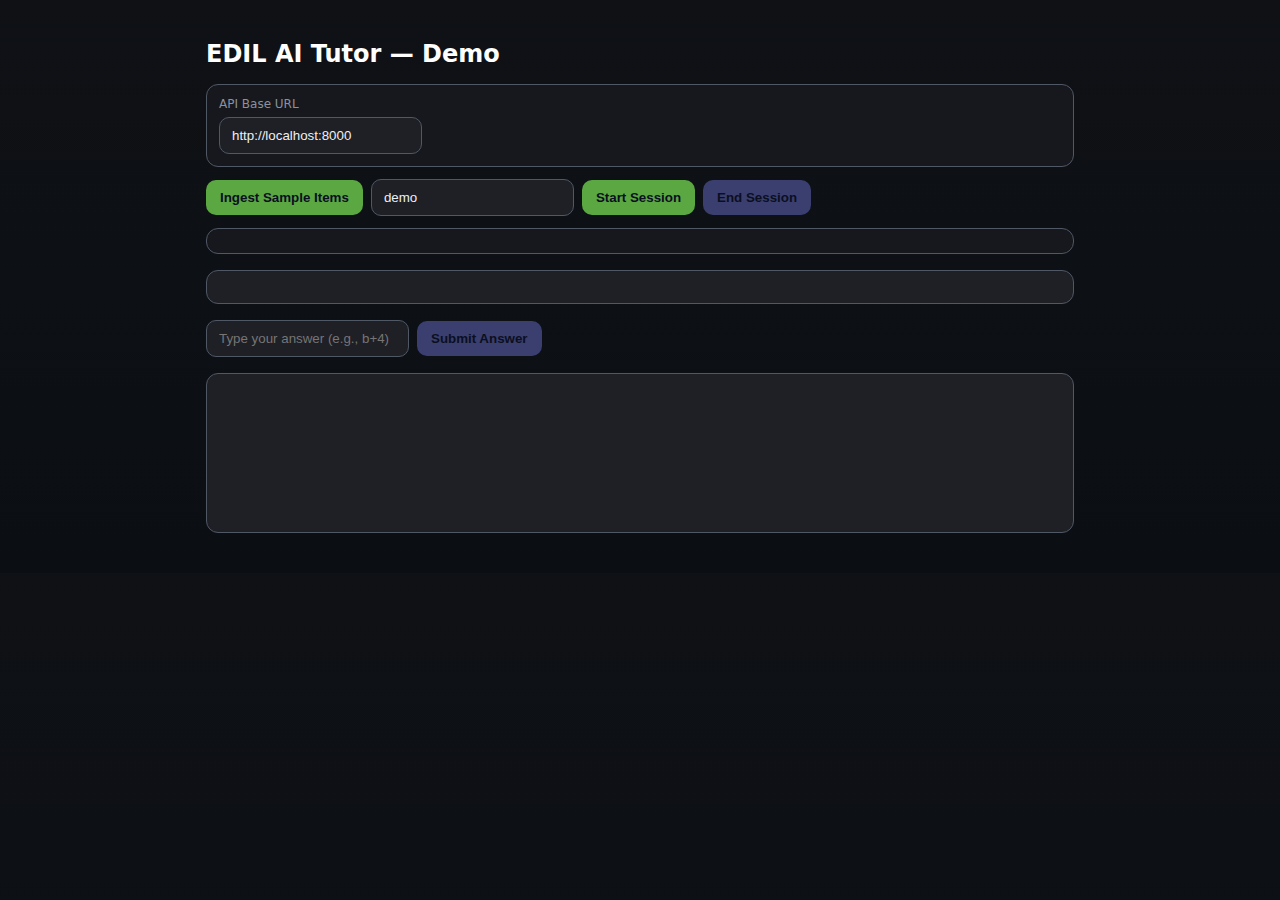
<file: webui/index.html>
<!doctype html>
<html lang="en">
  <head>
    <meta charset="utf-8" />
    <meta name="viewport" content="width=device-width, initial-scale=1" />
    <title>EDIL Tutor Demo UI</title>
    <link rel="stylesheet" href="styles.css" />
  </head>
  <body>
    <div class="container">
      <h1>EDIL AI Tutor — Demo</h1>
      <div class="card">
        <label>API Base URL</label>
        <input id="apiUrl" type="text" value="http://localhost:8000" />
      </div>
      <div class="row">
        <button id="btnIngest">Ingest Sample Items</button>
        <input id="learnerId" type="text" placeholder="learner id" value="demo" />
        <button id="btnStart">Start Session</button>
        <button id="btnEnd" disabled>End Session</button>
      </div>
      <div id="sessionInfo" class="card small"></div>
      <div id="prompt" class="prompt"></div>
      <div class="row">
        <input id="answer" type="text" placeholder="Type your answer (e.g., b+4)" />
        <button id="btnSubmit" disabled>Submit Answer</button>
      </div>
      <div id="hint" class="hint"></div>
      <pre id="log" class="log"></pre>
    </div>
    <script src="script.js"></script>
  </body>
  </html>
</file>
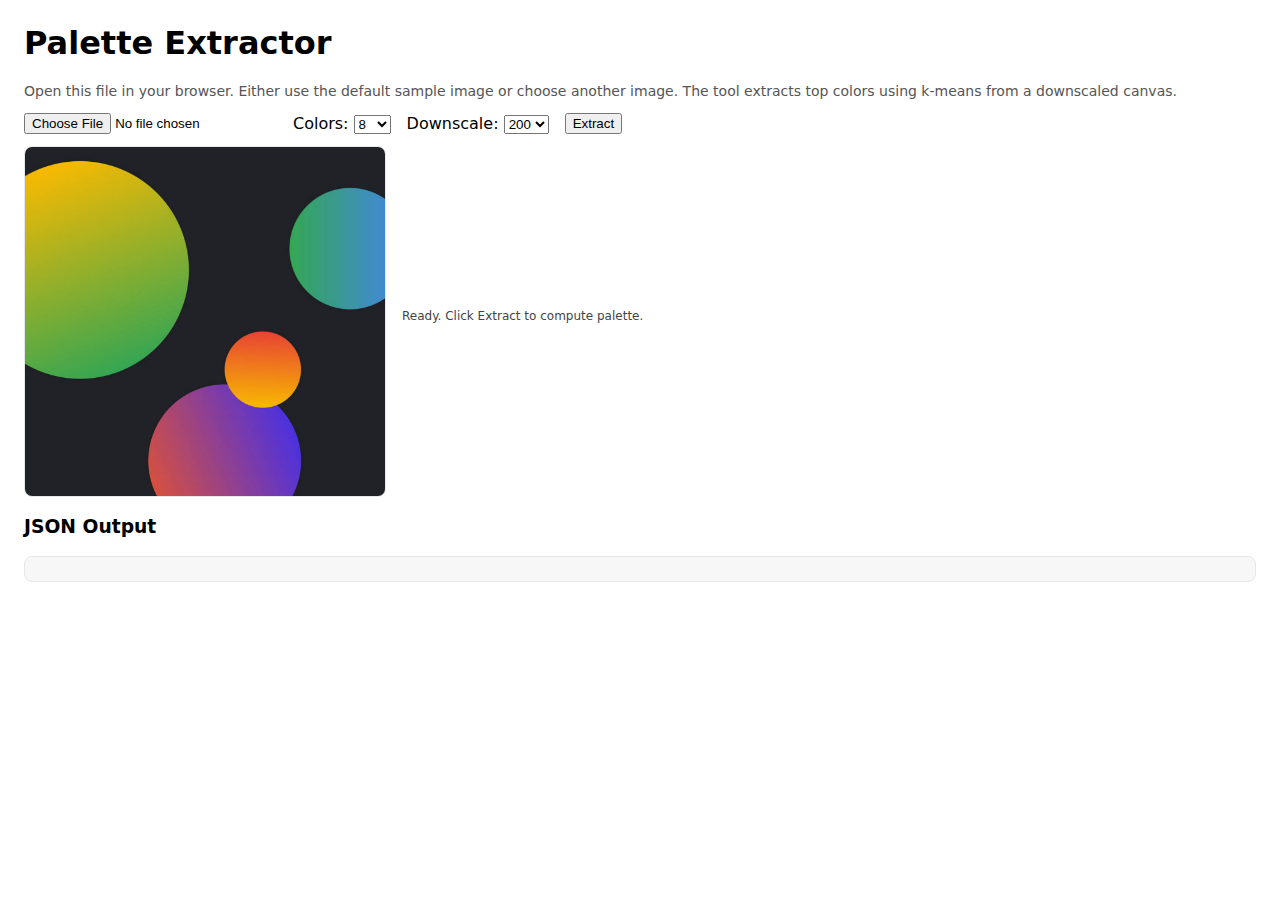
<file: tools/palette_extractor.html>
<!doctype html>
<html lang="en">
  <head>
    <meta charset="utf-8" />
    <meta name="viewport" content="width=device-width, initial-scale=1" />
    <title>Palette Extractor</title>
    <style>
      body { font-family: ui-sans-serif, system-ui, -apple-system, Segoe UI, Roboto, Arial; margin: 24px; }
      .row { display: flex; gap: 16px; align-items: center; flex-wrap: wrap; }
      .swatch { width: 96px; height: 72px; border-radius: 8px; border: 1px solid #00000020; position: relative; }
      .swatch span { position: absolute; left: 8px; bottom: 8px; font-size: 12px; color: #000; text-shadow: 0 1px 2px #ffffffa0; background: #ffffffd0; padding: 2px 4px; border-radius: 4px; }
      .grid { display: grid; grid-template-columns: repeat(auto-fill, minmax(96px, 1fr)); gap: 12px; margin-top: 12px; }
      .meta { font-size: 12px; color: #444; }
      canvas { display: none; }
      .hint { color: #555; font-size: 14px; }
      .code { white-space: pre; background: #f7f7f8; padding: 12px; border-radius: 8px; border: 1px solid #e5e7eb; }
    </style>
  </head>
  <body>
    <h1>Palette Extractor</h1>
    <p class="hint">Open this file in your browser. Either use the default sample image or choose another image. The tool extracts top colors using k-means from a downscaled canvas.</p>
    <div class="row">
      <input type="file" id="file" accept="image/*" />
      <label>
        Colors:
        <select id="k">
          <option>6</option>
          <option selected>8</option>
          <option>10</option>
          <option>12</option>
        </select>
      </label>
      <label>
        Downscale:
        <select id="size">
          <option>128</option>
          <option selected>200</option>
          <option>256</option>
          <option>320</option>
        </select>
      </label>
      <button id="run">Extract</button>
    </div>
    <div class="row" style="margin-top:12px">
      <img id="img" alt="sample" style="max-width: 360px; border-radius: 8px; border:1px solid #e5e7eb" src="../sample-theme.jpg" />
      <div>
        <div id="info" class="meta"></div>
        <div id="palette" class="grid"></div>
      </div>
    </div>
    <h3>JSON Output</h3>
    <div id="json" class="code"></div>
    <canvas id="cv"></canvas>
    <script>
      const img = document.getElementById('img');
      const file = document.getElementById('file');
      const kSel = document.getElementById('k');
      const sizeSel = document.getElementById('size');
      const runBtn = document.getElementById('run');
      const cv = document.getElementById('cv');
      const info = document.getElementById('info');
      const paletteEl = document.getElementById('palette');
      const jsonEl = document.getElementById('json');

      file.addEventListener('change', (e) => {
        const f = e.target.files?.[0];
        if (f) {
          const url = URL.createObjectURL(f);
          img.src = url;
        }
      });

      function hex([r,g,b]){ return '#' + [r,g,b].map(v=>v.toString(16).padStart(2,'0')).join(''); }
      function dist2(a,b){ let d0=a[0]-b[0], d1=a[1]-b[1], d2=a[2]-b[2]; return d0*d0+d1*d1+d2*d2; }

      function kmeans(points, k=8, iters=12){
        // init: pick k random points
        const centroids = [];
        const used = new Set();
        while(centroids.length < k){
          const idx = Math.floor(Math.random()*points.length);
          if(!used.has(idx)) { used.add(idx); centroids.push(points[idx].slice()); }
        }
        let labels = new Array(points.length).fill(0);
        for(let t=0;t<iters;t++){
          // assign
          for(let i=0;i<points.length;i++){
            let best=0, bd=Infinity; const p=points[i];
            for(let c=0;c<k;c++){
              const d = dist2(p, centroids[c]);
              if(d<bd){ bd=d; best=c; }
            }
            labels[i]=best;
          }
          // update
          const sums = Array.from({length:k},()=>[0,0,0,0]);
          for(let i=0;i<points.length;i++){
            const c = labels[i]; const p=points[i];
            sums[c][0]+=p[0]; sums[c][1]+=p[1]; sums[c][2]+=p[2]; sums[c][3]++;
          }
          for(let c=0;c<k;c++){
            const n = Math.max(1, sums[c][3]);
            centroids[c][0]=Math.round(sums[c][0]/n);
            centroids[c][1]=Math.round(sums[c][1]/n);
            centroids[c][2]=Math.round(sums[c][2]/n);
          }
        }
        return {centroids, labels};
      }

      function extract(){
        const K = parseInt(kSel.value,10);
        const SZ = parseInt(sizeSel.value,10);
        const ctx = cv.getContext('2d', { willReadFrequently: true });
        const r = img.naturalWidth/img.naturalHeight;
        const w = SZ, h = Math.max(1, Math.round(SZ/r));
        cv.width = w; cv.height = h;
        ctx.drawImage(img, 0,0,w,h);
        const {data} = ctx.getImageData(0,0,w,h);
        const pts = [];
        for(let i=0;i<data.length;i+=4){
          const a = data[i+3]; if(a<8) continue; // skip near-transparent
          pts.push([data[i], data[i+1], data[i+2]]);
        }
        // sample to limit max points
        const MAX = 6000;
        if(pts.length > MAX){
          const step = Math.floor(pts.length / MAX);
          const sampled=[]; for(let i=0;i<pts.length;i+=step) sampled.push(pts[i]);
          pts.length=0; Array.prototype.push.apply(pts, sampled);
        }
        const {centroids, labels} = kmeans(pts, K, 10);
        // frequencies
        const freq = Array(K).fill(0);
        labels.forEach(l=>freq[l]++);
        const total = labels.length;
        const palette = centroids.map((c,i)=>({hex: hex(c), rgb: c, pct: +(freq[i]/total).toFixed(4)}));
        palette.sort((a,b)=>b.pct-a.pct);

        // render
        info.textContent = `Image ${img.naturalWidth}×${img.naturalHeight}, downscaled to ${w}×${h}. Colors=${K}.`;
        paletteEl.innerHTML = '';
        palette.forEach(p=>{
          const d=document.createElement('div'); d.className='swatch'; d.style.background=p.hex; d.title=`${p.hex} • ${(p.pct*100).toFixed(1)}%`;
          const s=document.createElement('span'); s.textContent = `${p.hex} ${(p.pct*100).toFixed(1)}%`;
          d.appendChild(s); paletteEl.appendChild(d);
        });
        jsonEl.textContent = JSON.stringify(palette, null, 2);
      }

      runBtn.addEventListener('click', extract);
      img.addEventListener('load', ()=> info.textContent = 'Ready. Click Extract to compute palette.');
      if(img.complete) info.textContent = 'Ready. Click Extract to compute palette.';
    </script>
  </body>
  </html>
</file>
<file: webui/styles.css>
:root {
  /* Brand */
  --brand-primary: #5ba843;
  --brand-secondary: #3b969d;
  --brand-accent: #6c38b8;
  --brand-accent2: #a24578;
  --brand-accent3: #dbb10f;

  /* Surfaces (dark default for demo UI) */
  --surface-bg: #121316;
  --surface-card: #17181d;
  --surface-panel: #1f2026;

  /* Text */
  --text-primary: #edeff3;
  --text-secondary: #c7cbd3;
  --text-muted: #8b919d;

  /* Outline */
  --outline: #505765;

  /* Semantic */
  --success: #88e071; --success-contrast: #0e210a; --success-container: #1f4620; --success-container-contrast: #c9f3c1;
  --warning: #ffd34d; --warning-contrast: #241a00; --warning-container: #3a2d00; --warning-container-contrast: #ffe89b;
  --error: #ff8a50; --error-contrast: #230a02; --error-container: #4a1a06; --error-container-contrast: #ffd6c2;
  --info: #70d4da; --info-contrast: #0b1a1b; --info-container: #124045; --info-container-contrast: #cbeff1;

  /* Legacy aliases used in this file */
  --bg: var(--surface-bg);
  --fg: var(--text-primary);
  --muted: var(--text-muted);
  --card: var(--surface-card);
  --accent: var(--brand-primary);
}
* { box-sizing: border-box; }
body { margin: 0; font-family: -apple-system, system-ui, Segoe UI, Roboto, Helvetica, Arial, sans-serif; background: linear-gradient(180deg, #0f1115 0%, #0b0f14 100%); color: var(--fg); }
.container { max-width: 900px; margin: 40px auto; padding: 0 16px; }
h1 { font-size: 24px; margin: 0 0 16px; color: #fff; }
.row { display: flex; gap: 8px; align-items: center; margin: 12px 0; flex-wrap: wrap; }
.card { background: var(--card); border: 1px solid var(--outline); border-radius: 12px; padding: 12px; margin: 12px 0; }
.card.small { font-size: 12px; color: var(--muted); }
label { display: block; font-size: 12px; color: var(--muted); margin-bottom: 6px; }
input { background: var(--surface-panel); border: 1px solid var(--outline); color: var(--fg); padding: 10px 12px; border-radius: 10px; min-width: 180px; }
button { background: var(--accent); color: #0b0f1f; border: none; border-radius: 10px; padding: 10px 14px; font-weight: 600; cursor: pointer; }
button:disabled { background: #3a3f6f; cursor: not-allowed; }
.prompt { margin: 16px 0; padding: 16px; background: var(--surface-panel); border: 1px solid var(--outline); border-radius: 12px; }
.hint { margin: 8px 0 16px; color: var(--warning); }
.log { background: var(--surface-panel); border: 1px solid var(--outline); border-radius: 12px; padding: 12px; height: 160px; overflow: auto; color: var(--text-secondary); }

/* Light theme override */
[data-theme="light"] {
  --surface-bg: #ffffff;
  --surface-card: #f8fafc;
  --surface-panel: #eff2f6;
  --text-primary: #0f1115;
  --text-secondary: #343a45;
  --text-muted: #6e7583;
  --outline: #a8adb7;
  --success: #5ba843; --success-contrast: #ffffff; --success-container: #e1f4dc; --success-container-contrast: #163312;
  --warning: #dbb10f; --warning-contrast: #1f1600; --warning-container: #fff5cc; --warning-container-contrast: #2a2000;
  --error: #e6662a; --error-contrast: #ffffff; --error-container: #ffe2d6; --error-container-contrast: #3b0b00;
  --info: #3b969d; --info-contrast: #ffffff; --info-container: #d2eef0; --info-container-contrast: #0e2b2d;
}
</file>
